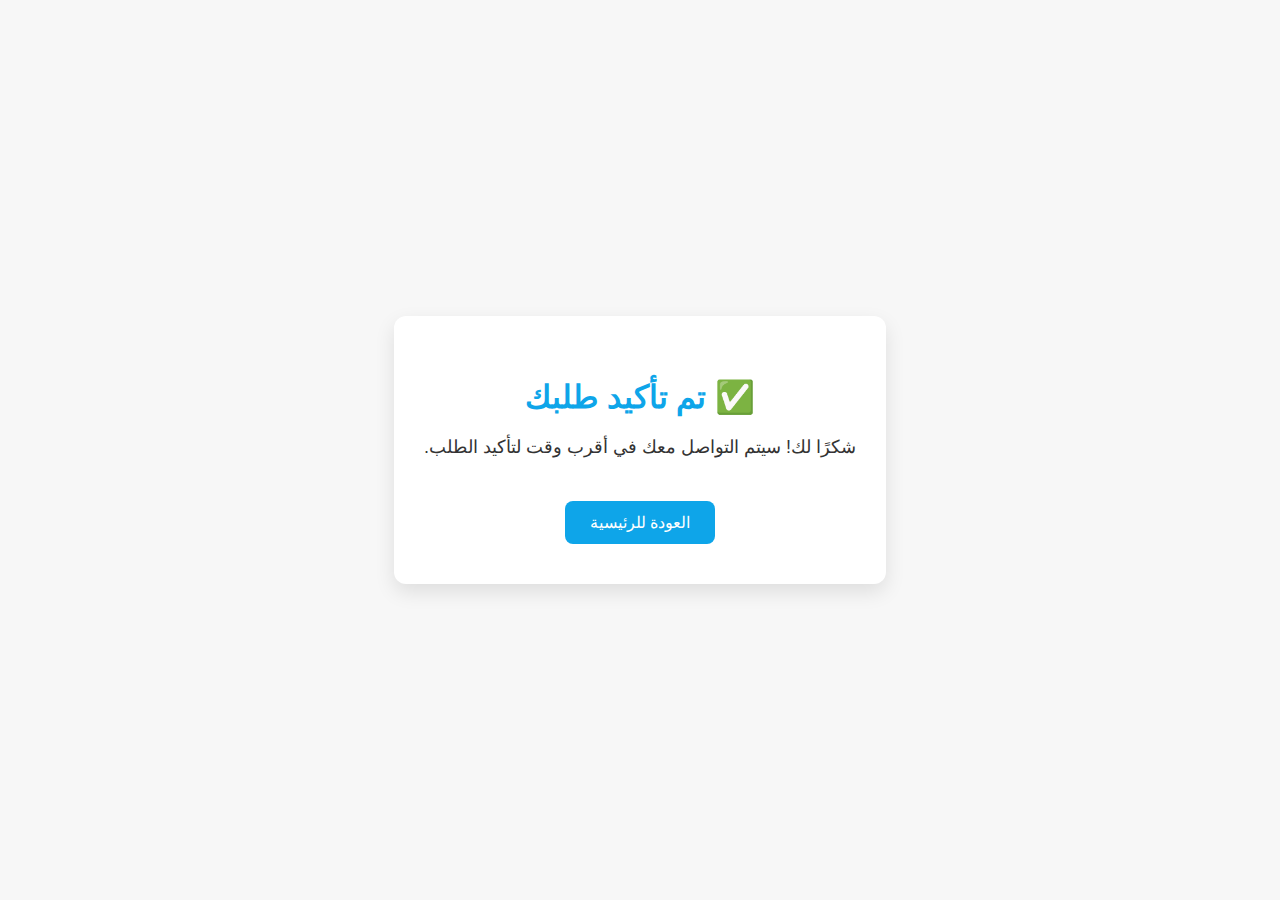
<file: thank-you.html>
<!DOCTYPE html>
<html lang="ar" dir="rtl">
<head>
  <meta charset="UTF-8">
  <meta name="viewport" content="width=device-width, initial-scale=1.0">
  <title>تم تأكيد الطلب</title>
  <style>
    body {
      font-family: 'Cairo', sans-serif;
      display: flex;
      justify-content: center;
      align-items: center;
      height: 100vh;
      margin: 0;
      background-color: #f7f7f7;
    }
    .thankyou-container {
      background: #fff;
      padding: 40px 30px;
      border-radius: 12px;
      box-shadow: 0 8px 20px rgba(0,0,0,0.1);
      text-align: center;
      max-width: 500px;
    }
    .thankyou-container h1 {
      color: #0ea5e9;
      margin-bottom: 20px;
    }
    .thankyou-container p {
      font-size: 18px;
      color: #333;
    }
    .thankyou-container a {
      display: inline-block;
      margin-top: 25px;
      padding: 12px 25px;
      background-color: #0ea5e9;
      color: #fff;
      text-decoration: none;
      border-radius: 8px;
      transition: 0.3s;
    }
    .thankyou-container a:hover {
      background-color: #0284c7;
    }
  </style>
</head>
<body>
  <div class="thankyou-container">
    <h1>✅ تم تأكيد طلبك</h1>
    <p>شكرًا لك! سيتم التواصل معك في أقرب وقت لتأكيد الطلب.</p>
    <a href="index.html">العودة للرئيسية</a>
  </div>
</body>
</html>
</file>
